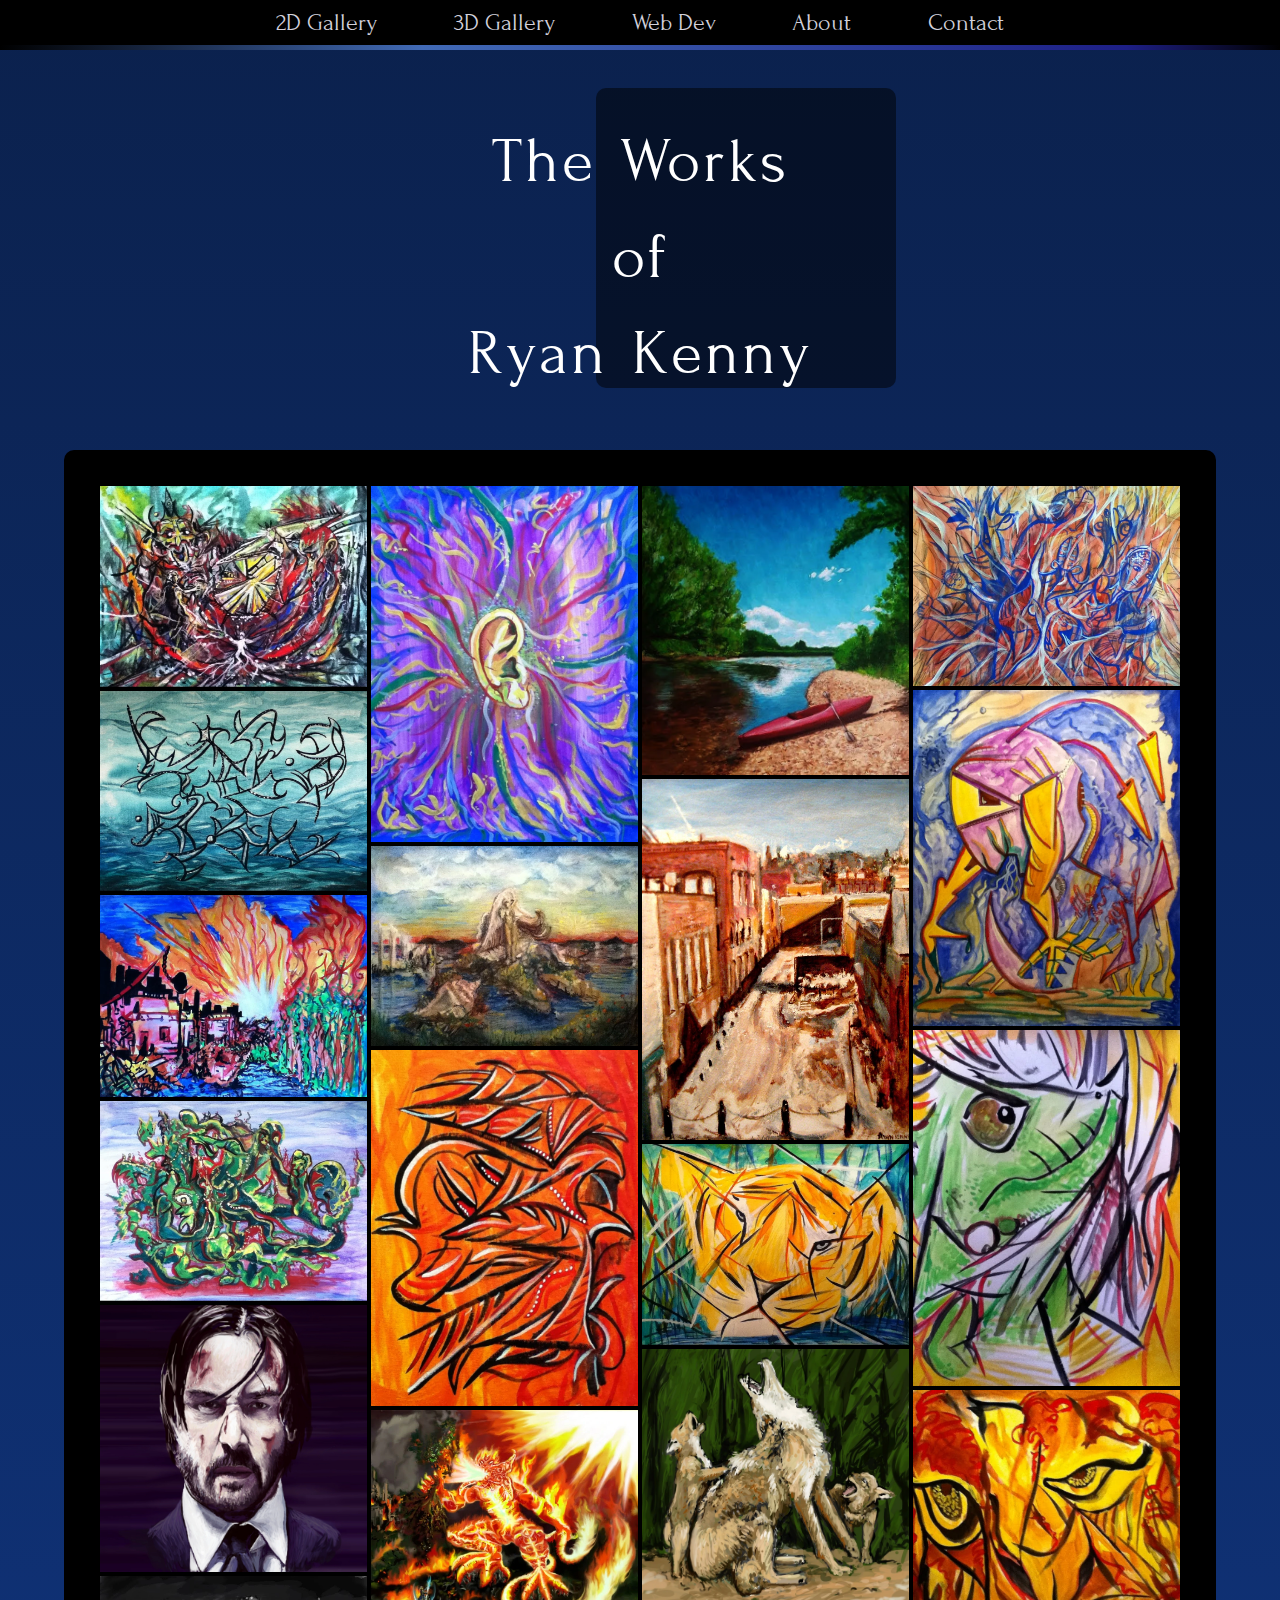
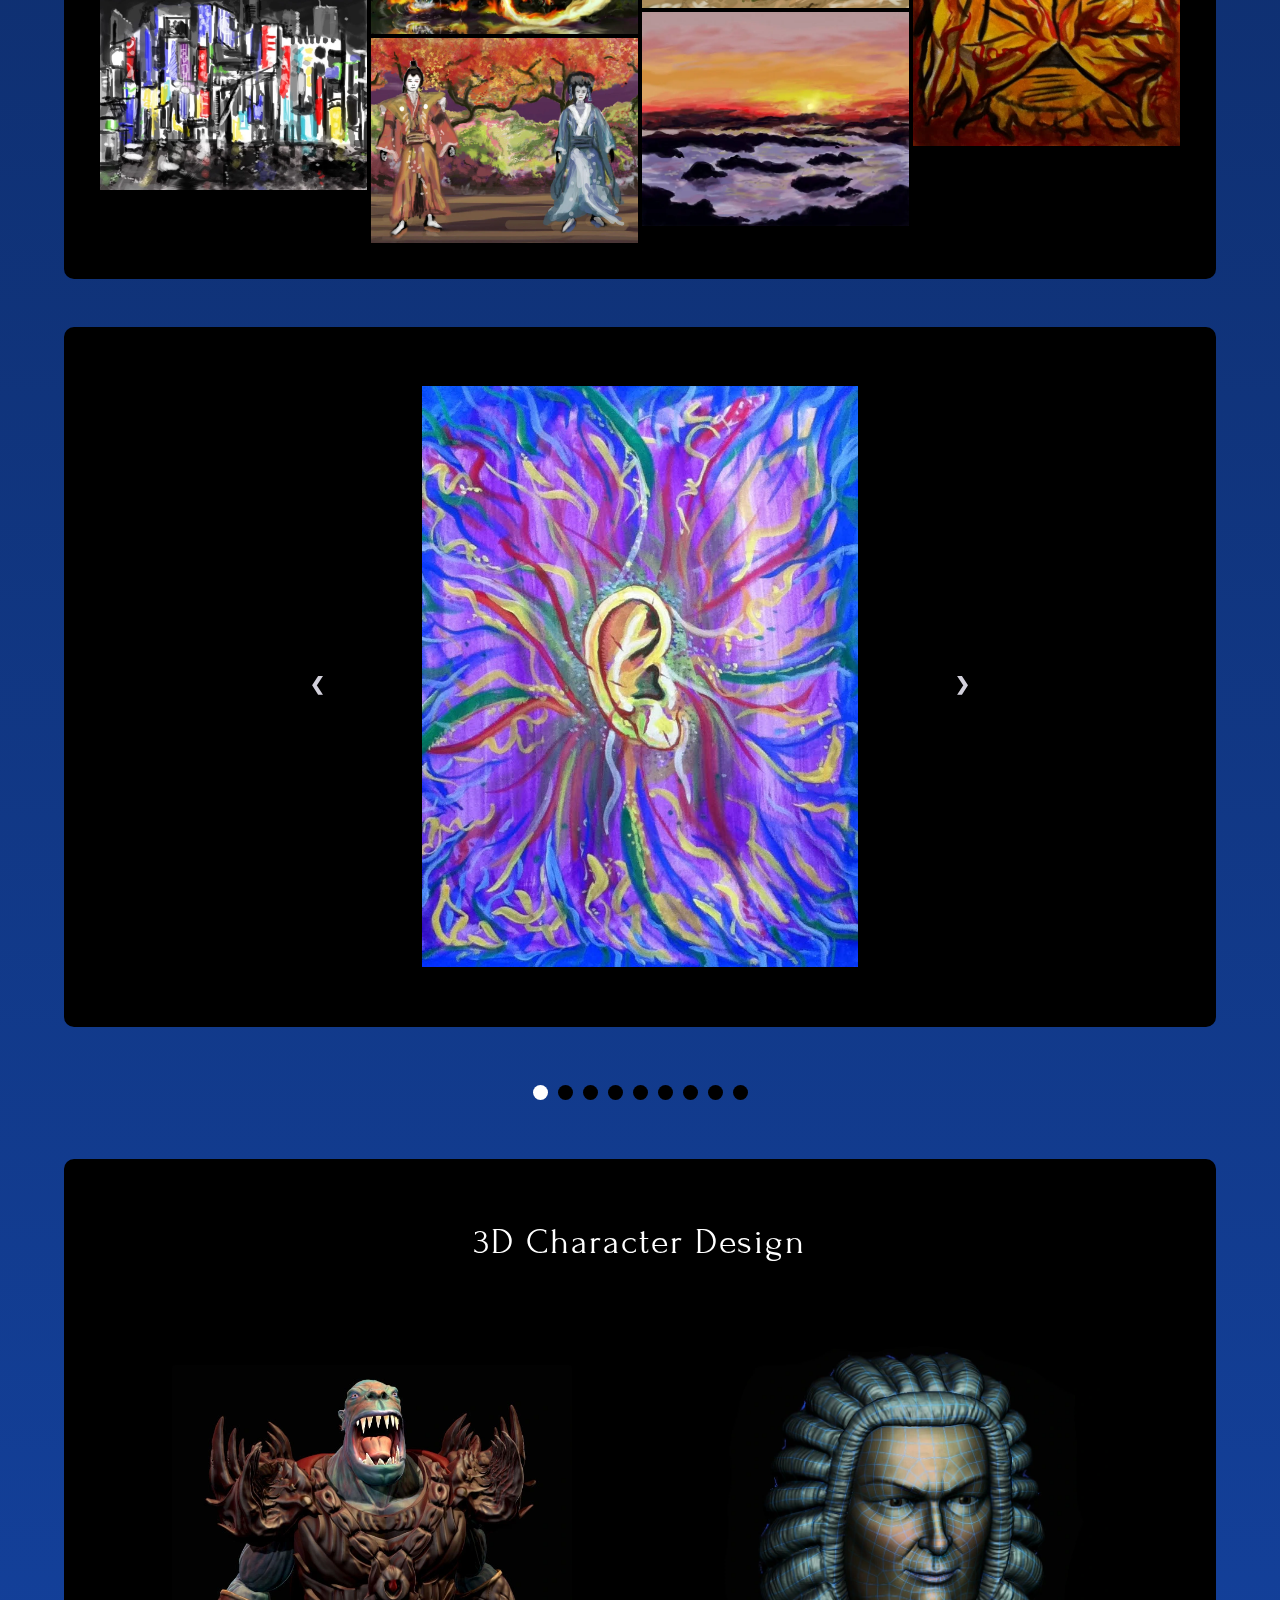
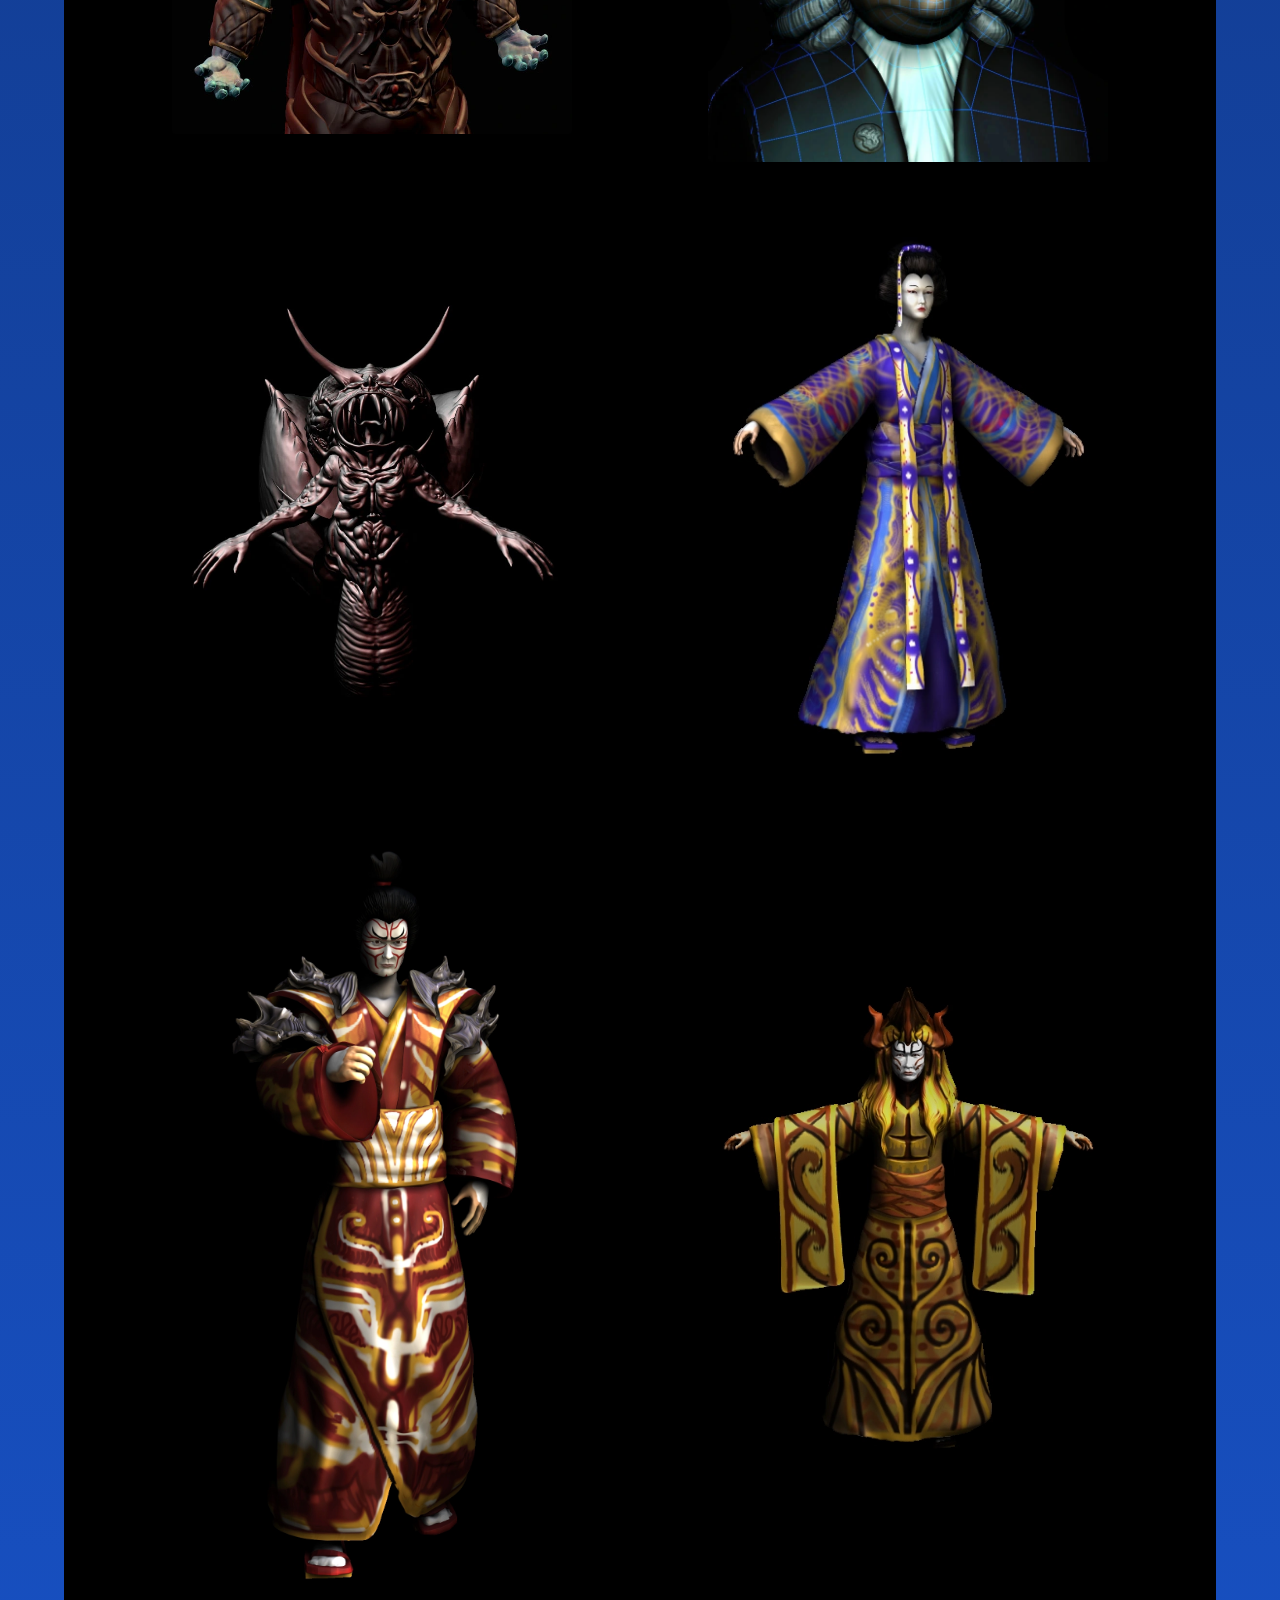
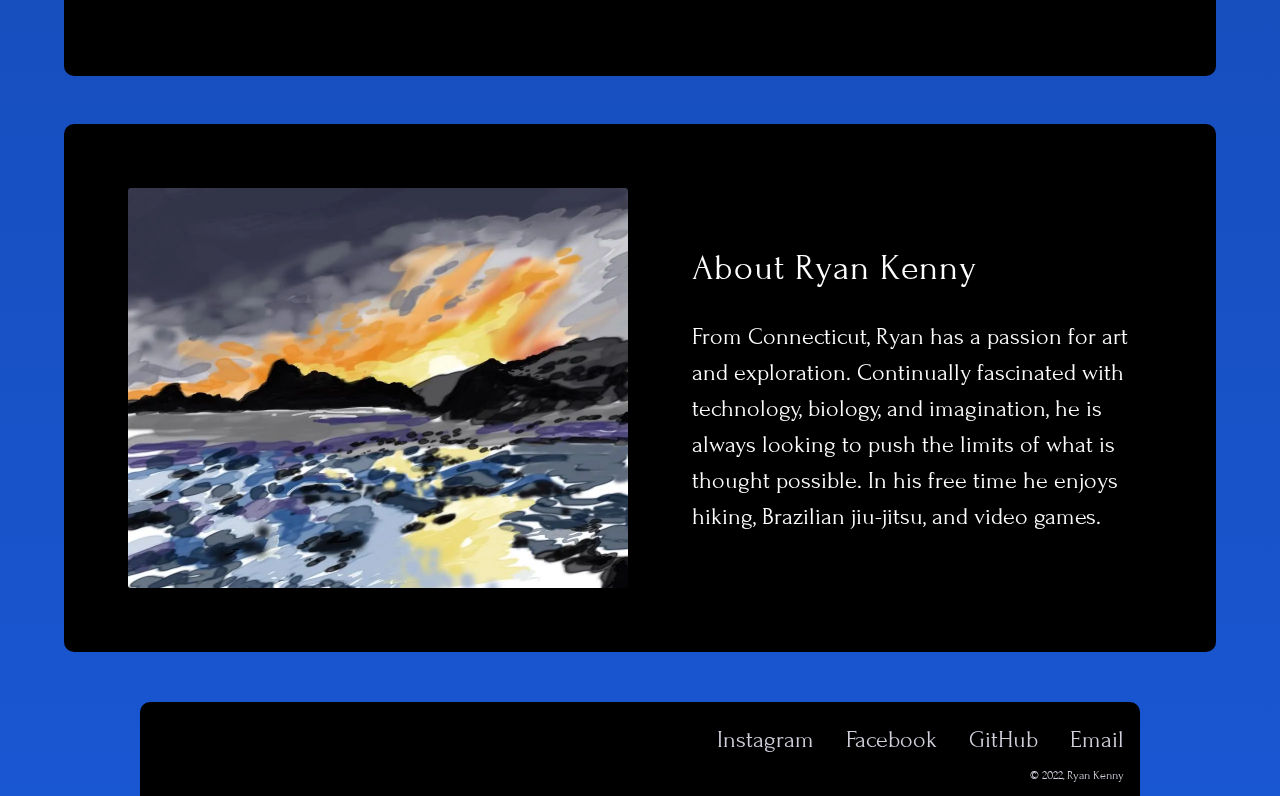
<file: index.html>
<!DOCTYPE html>
<html lang="en">
  <head>
    <meta charset="UTF-8" />
    <meta http-equiv="X-UA-Compatible" content="IE=edge" />
    <meta name="viewport" content="width=device-width, initial-scale=1.0" />
    <title>Ryan Kenny - Portfolio</title>
    <link rel="stylesheet" href="styles.css" />
    <link rel="preconnect" href="https://fonts.googleapis.com" />
    <link rel="preconnect" href="https://fonts.gstatic.com" crossorigin />
    <link
      href="https://fonts.googleapis.com/css2?family=Forum&family=Mountains+of+Christmas:wght@400;700&display=swap"
      rel="stylesheet"
    />
    <link rel="stylesheet" href="https://unpkg.com/aos@next/dist/aos.css" />
    <!-- <link
      href="https://fonts.googleapis.com/css2?family=Raleway:wght@400&display=swap"
      rel="stylesheet"
    /> -->
    <script src="./script.js" defer></script>
    <!-- Global site tag (gtag.js) - Google Analytics -->
    <script
      async
      src="https://www.googletagmanager.com/gtag/js?id=G-W065V0W9ZJ"
    ></script>
    <script>
      window.dataLayer = window.dataLayer || [];
      function gtag() {
        dataLayer.push(arguments);
      }
      gtag('js', new Date());

      gtag('config', 'G-W065V0W9ZJ');
    </script>
  </head>
  <body>
    <header id="header">
      <nav class="navbar">
        <!-- <a href="#" class="nav-toggler">
          <span class="bar"></span>
          <span class="bar"></span>
          <span class="bar"></span>
        </a> -->
        <div class="nav-links">
          <ul>
            <li><a class="nav-link" href="#projects1">2D Gallery</a></li>
            <li><a class="nav-link" href="#projects2">3D Gallery</a></li>
            <li><a class="nav-link" href="./webDev.html">Web Dev</a></li>
            <li><a class="nav-link" href="#About">About</a></li>
            <li><a class="nav-link" href="#Contact">Contact</a></li>
          </ul>
        </div>
      </nav>
    </header>
    <section id="welcome-section">
      <div class="square"></div>
      <div class="gradient"></div>
      <h1 class="title">
        The Works <br />of <br />
        Ryan Kenny
      </h1>
    </section>
    <section id="projects1">
      <div class="frame">
        <div class="gallery">
          <!-- Column 1 -->
          <div class="gallery__column">
            <a class="gallery__link">
              <picture class="gallery__thumb">
                <source
                  srcset="images/chaos.webp"
                  type="image/webp"
                  class="gallery__image"
                />
                <source
                  srcset="images/chaos.jpg"
                  type="image/jpeg"
                  class="gallery__image"
                />
                <img
                  src="images/chaos.jpg"
                  alt="A painting of a chaotic splash of colors and surreal forms"
                  class="gallery__image"
                />
                <figcaption class="gallery__caption">Chaos - 2012</figcaption>
                <figcaption class="shrink-text">&#x2715;</figcaption>
              </picture>
            </a>
            <a class="gallery__link">
              <picture class="gallery__thumb">
                <source
                  srcset="images/blue.webp"
                  type="image/webp"
                  class="gallery__image"
                />
                <source
                  srcset="images/blue.jpg"
                  type="image/jpeg"
                  class="gallery__image"
                />
                <img
                  src="images/blue.jpg"
                  alt="Painting of a dark, surreal language in front of blue serenity"
                  class="gallery__image"
                />
                <figcaption class="gallery__caption">Blue - 2012</figcaption>
                <figcaption class="shrink-text">&#x2715;</figcaption>
              </picture>
            </a>
            <a class="gallery__link">
              <picture class="gallery__thumb">
                <source
                  srcset="images/damage.webp"
                  type="image/webp"
                  class="gallery__image"
                />
                <source
                  srcset="images/damage.jpg"
                  type="image/jpeg"
                  class="gallery__image"
                />
                <img
                  src="images/damage.jpg"
                  alt="Painting of infrastructure blasting away a forest"
                  class="gallery__image"
                />
                <figcaption class="gallery__caption">Damage - 2011</figcaption>
                <figcaption class="shrink-text">&#x2715;</figcaption>
              </picture>
            </a>
            <a class="gallery__link">
              <picture class="gallery__thumb">
                <source
                  srcset="images/mess.webp"
                  type="image/webp"
                  class="gallery__image"
                />
                <source
                  srcset="images/mess.jpg"
                  type="image/jpeg"
                  class="gallery__image"
                />
                <img
                  src="images/mess.jpg"
                  alt="Painting of a mess of bioligcal forms"
                  class="gallery__image"
                />
                <figcaption class="gallery__caption">Mess - 2012</figcaption>
                <figcaption class="shrink-text">&#x2715;</figcaption>
              </picture>
            </a>
            <a class="gallery__link">
              <picture class="gallery__thumb">
                <source
                  srcset="images/keanu.webp"
                  type="image/webp"
                  class="gallery__image"
                />
                <source
                  srcset="images/keanu.jpg"
                  type="image/jpeg"
                  class="gallery__image"
                />
                <img
                  src="images/keanu.jpg"
                  alt="Digital painting of Keanu Reeves playing John Wick"
                  class="gallery__image"
                />
                <figcaption class="gallery__caption">
                  John Wick - 2019
                </figcaption>
                <figcaption class="shrink-text">&#x2715;</figcaption>
              </picture>
            </a>
            <a class="gallery__link">
              <picture class="gallery__thumb">
                <source
                  srcset="images/light_city.webp"
                  type="image/webp"
                  class="gallery__image"
                />
                <source
                  srcset="images/light_city.jpg"
                  type="image/jpeg"
                  class="gallery__image"
                />
                <img
                  src="images/light_city.webp"
                  alt="Digital painting of a colorful city of lights at night"
                  class="gallery__image"
                />
                <figcaption class="gallery__caption">
                  Light City - 2010
                </figcaption>
                <figcaption class="shrink-text">&#x2715;</figcaption>
              </picture>
            </a>
          </div>
          <!-- Column 2-->
          <div class="gallery__column">
            <a class="gallery__link">
              <picture class="gallery__thumb">
                <source
                  srcset="images/ear.webp"
                  type="image/webp"
                  class="gallery__image"
                />
                <source
                  srcset="images/ear.jpg"
                  type="image/jpeg"
                  class="gallery__image"
                />
                <img
                  src="images/ear.jpg"
                  alt="Painting of an ear with colorful energy radiating outward"
                  class="gallery__image"
                />
                <figcaption class="gallery__caption">Sound - 2011</figcaption>
                <figcaption class="shrink-text">&#x2715;</figcaption>
              </picture>
            </a>
            <a class="gallery__link">
              <picture class="gallery__thumb">
                <source
                  srcset="images/goddess.webp"
                  type="image/webp"
                  class="gallery__image"
                />
                <source
                  srcset="images/goddess.jpg"
                  type="image/jpeg"
                  class="gallery__image"
                />
                <img
                  src="images/goddess.jpg"
                  alt="Pastel drawing of a goddess over water"
                  class="gallery__image"
                />
                <figcaption class="gallery__caption">Goddess - 2011</figcaption>
                <figcaption class="shrink-text">&#x2715;</figcaption>
              </picture>
            </a>
            <a class="gallery__link">
              <picture class="gallery__thumb">
                <source
                  srcset="images/orange.webp"
                  type="image/webp"
                  class="gallery__image"
                />
                <source
                  srcset="images/orange.png"
                  type="image/png"
                  class="gallery__image"
                />
                <img
                  src="images/orange.png"
                  alt="Painting of dark, sharp shapes in front of an orange background"
                  class="gallery__image"
                />
                <figcaption class="gallery__caption">Slashes - 2011</figcaption>
                <figcaption class="shrink-text">&#x2715;</figcaption>
              </picture>
            </a>
            <a class="gallery__link">
              <picture class="gallery__thumb">
                <source
                  srcset="images/colossus.webp"
                  type="image/webp"
                  class="gallery__image"
                />
                <source
                  srcset="images/colossus.jpg"
                  type="image/jpeg"
                  class="gallery__image"
                />
                <img
                  src="images/colossus.jpg"
                  alt="Digital painting of a giant fire monster"
                  class="gallery__image"
                />
                <figcaption class="gallery__caption">
                  Colossus - 2011
                </figcaption>
                <figcaption class="shrink-text">&#x2715;</figcaption>
              </picture>
            </a>
            <a class="gallery__link">
              <picture class="gallery__thumb">
                <source
                  srcset="images/satoshi_concept.webp"
                  type="image/webp"
                  class="gallery__image"
                />
                <source
                  srcset="images/satoshi_concept.jpg"
                  type="image/jpeg"
                  class="gallery__image"
                />
                <img
                  src="images/satoshi_concept.jpg"
                  alt="Concept painting for Satoshi and the Thousand Samurai"
                  class="gallery__image"
                />
                <figcaption class="gallery__caption">Satoshi - 2012</figcaption>
                <figcaption class="shrink-text">&#x2715;</figcaption>
              </picture>
            </a>
          </div>
          <!-- Column 3-->
          <div class="gallery__column">
            <a class="gallery__link river">
              <picture class="gallery__thumb">
                <source
                  srcset="images/river.webp"
                  type="image/webp"
                  class="gallery__image"
                />
                <source
                  srcset="images/river.jpg"
                  type="image/jpeg"
                  class="gallery__image"
                />
                <img
                  src="images/river.jpg"
                  alt="Painting of a kayak by the Battenkill River"
                  class="gallery__image"
                />
                <figcaption class="gallery__caption">
                  The River - 2020
                </figcaption>
                <figcaption class="shrink-text">&#x2715;</figcaption>
              </picture>
            </a>
            <a class="gallery__link">
              <picture class="gallery__thumb">
                <source
                  srcset="images/vermont.webp"
                  type="image/webp"
                  class="gallery__image"
                />
                <source
                  srcset="images/vermont.jpg"
                  type="image/jpeg"
                  class="gallery__image"
                />
                <img
                  src="images/vermont.jpg"
                  alt="Painting of a scene from Burlington, Vermont"
                  class="gallery__image"
                />
                <figcaption class="gallery__caption">Vermont - 2011</figcaption>
                <figcaption class="shrink-text">&#x2715;</figcaption>
              </picture>
            </a>
            <a class="gallery__link">
              <picture class="gallery__thumb">
                <source
                  srcset="images/tiger01.webp"
                  type="image/webp"
                  class="gallery__image"
                />
                <source
                  srcset="images/tiger01.jpg"
                  type="image/jpeg"
                  class="gallery__image"
                />
                <img
                  src="images/tiger01.jpg"
                  alt="Painting of a stylized tiger"
                  class="gallery__image"
                />
                <figcaption class="gallery__caption">
                  Tiger 01 - 2012
                </figcaption>
                <figcaption class="shrink-text">&#x2715;</figcaption>
              </picture>
            </a>
            <a class="gallery__link">
              <picture class="gallery__thumb">
                <source
                  srcset="images/wolf.webp"
                  type="image/webp"
                  class="gallery__image"
                />
                <source
                  srcset="images/wolf.jpg"
                  type="image/jpeg"
                  class="gallery__image"
                />
                <img
                  src="images/wolf.jpg"
                  alt="Digital painting of wolves howling"
                  class="gallery__image"
                />
                <figcaption class="gallery__caption">Howls - 2020</figcaption>
                <figcaption class="shrink-text">&#x2715;</figcaption>
              </picture>
            </a>
            <a class="gallery__link">
              <picture class="gallery__thumb">
                <source
                  srcset="images/sunset01.webp"
                  type="image/webp"
                  class="gallery__image"
                />
                <source
                  srcset="images/sunset01.jpg"
                  type="image/jpeg"
                  class="gallery__image"
                />
                <img
                  src="images/sunset01.jpg"
                  alt="Digital painting of a colorful sunset"
                  class="gallery__image"
                />
                <figcaption class="gallery__caption">Sunset - 2011</figcaption>
                <figcaption class="shrink-text">&#x2715;</figcaption>
              </picture>
            </a>
          </div>
          <!-- Column 4-->
          <div class="gallery__column">
            <a class="gallery__link">
              <picture class="gallery__thumb">
                <source
                  srcset="images/thirst.webp"
                  type="image/webp"
                  class="gallery__image"
                />
                <source
                  srcset="images/thirst.jpg"
                  type="image/jpeg"
                  class="gallery__image"
                />
                <img
                  src="images/thirst.jpg"
                  alt="Painting of colorful surreal shapes"
                  class="gallery__image"
                />
                <figcaption class="gallery__caption">Thirst - 2012</figcaption>
                <figcaption class="shrink-text">&#x2715;</figcaption>
              </picture>
            </a>
            <a class="gallery__link">
              <picture class="gallery__thumb">
                <source
                  srcset="images/immobulus.webp"
                  type="image/webp"
                  class="gallery__image"
                />
                <source
                  srcset="images/immobulus.jpg"
                  type="image/jpeg"
                  class="gallery__image"
                />
                <img
                  src="images/immobulus.jpg"
                  alt="Painting of colorful surreal shapes"
                  class="gallery__image"
                />
                <figcaption class="gallery__caption">
                  Immobulus - 2012
                </figcaption>
                <figcaption class="shrink-text">&#x2715;</figcaption>
              </picture>
            </a>
            <a class="gallery__link">
              <picture class="gallery__thumb">
                <source
                  srcset="images/lizard.webp"
                  type="image/webp"
                  class="gallery__image"
                />
                <source
                  srcset="images/lizard.jpg"
                  type="image/jpeg"
                  class="gallery__image"
                />
                <img
                  src="images/lizard.jpg"
                  alt="Painting of a stylized lizard"
                  class="gallery__image"
                />
                <figcaption class="gallery__caption">Lizard - 2011</figcaption>
                <figcaption class="shrink-text">&#x2715;</figcaption>
              </picture>
            </a>
            <a class="gallery__link">
              <picture class="gallery__thumb">
                <source
                  srcset="images/tiger02.webp"
                  type="image/webp"
                  class="gallery__image"
                />
                <source
                  srcset="images/tiger02.jpg"
                  type="image/jpeg"
                  class="gallery__image"
                />
                <img
                  src="images/tiger02.jpg"
                  alt="Painting of a stylized tiger"
                  class="gallery__image"
                />
                <figcaption class="gallery__caption">
                  Tiger 02 - 2012
                </figcaption>
                <figcaption class="shrink-text">&#x2715;</figcaption>
              </picture>
            </a>
          </div>
        </div>
      </div>
    </section>

    <section id="slideshow">
      <!-- Slideshow -->
      <div class="slideshow-container">
        <div class="mySlides fade">
          <picture>
            <source srcset="images/ear.webp" type="image/webp" />
            <source srcset="images/ear.jpg" type="image/jpeg" />
            <img
              src="images/ear.jpg"
              alt="Painting of an ear with colorful energy radiating outward"
            />
          </picture>
        </div>
        <div class="mySlides fade">
          <picture>
            <source srcset="images/river.webp" type="image/webp" />
            <source srcset="images/river.jpg" type="image/jpeg" />
            <img
              src="images/river.webp"
              alt="Painting of a kayak by the Battenkill River"
            />
          </picture>
        </div>
        <div class="mySlides fade">
          <picture>
            <source srcset="images/chaos.webp" type="image/webp" />
            <source srcset="images/chaos.jpg" type="image/jpeg" />
            <img
              src="images/chaos.webp"
              alt="Painting of a splash of chaotic colors and surreal forms"
            />
          </picture>
        </div>
        <div class="mySlides fade">
          <picture>
            <source srcset="images/thirst.webp" type="image/webp" />
            <source srcset="images/thirst.jpg" type="image/jpeg" />
            <img
              src="images/thirst.webp"
              alt="Painting of colorful surreal shapes"
            />
          </picture>
        </div>
        <div class="mySlides fade">
          <picture>
            <source srcset="images/girl_02.webp" type="image/webp" />
            <source srcset="images/girl_02.png" type="image/png" />
            <img
              src="images/girl_02.png"
              alt="Digital painting of young woman"
            />
          </picture>
        </div>
        <div class="mySlides fade">
          <picture>
            <source srcset="images/face.webp" type="image/webp" />
            <source srcset="images/face.jpg" type="image/jpeg" />
            <img
              src="images/face.webp"
              alt="Digital painting of an angry face"
            />
          </picture>
        </div>
        <div class="mySlides fade">
          <picture>
            <source srcset="images/colossus.webp" type="image/webp" />
            <source srcset="images/colossus.jpg" type="image/jpeg" />
            <img
              src="images/colossus.webp"
              alt="Digital painting of a giant fire monster"
            />
          </picture>
        </div>
        <div class="mySlides fade">
          <picture>
            <source srcset="images/flying_triangle.webp" type="image/webp" />
            <source srcset="images/flying_triangle.jpg" type="image/jpeg" />
            <img
              src="images/flying_triangle.webp"
              alt="Drawing of Brazilian jiu-jitsu practicioners"
            />
          </picture>
        </div>
        <div class="mySlides fade">
          <picture>
            <source srcset="images/bear.webp" type="image/webp" />
            <source srcset="images/bear.png" type="image/png" />
            <img src="images/bear.png" alt="Drawing of a wild bear growling" />
          </picture>
        </div>
        <!-- Next and previous buttons -->
        <a class="prev" onclick="plusSlides(-1)">&#10094;</a>
        <a class="next" onclick="plusSlides(1)">&#10095;</a>
      </div>
      <!-- The dots/circles -->
      <div class="dots" style="text-align: center">
        <span class="dot" onclick="currentSlide(1)"></span>
        <span class="dot" onclick="currentSlide(2)"></span>
        <span class="dot" onclick="currentSlide(3)"></span>
        <span class="dot" onclick="currentSlide(4)"></span>
        <span class="dot" onclick="currentSlide(5)"></span>
        <span class="dot" onclick="currentSlide(6)"></span>
        <span class="dot" onclick="currentSlide(7)"></span>
        <span class="dot" onclick="currentSlide(8)"></span>
        <span class="dot" onclick="currentSlide(9)"></span>
      </div>
    </section>
    <section id="projects2">
      <div class="frame">
        <h2 class="coding-title">3D Character Design</h2>
        <br />
        <figure class="gallery-grid">
          <picture>
            <source
              srcset="images/orc04.webp"
              type="image/webp"
              class="project-tile characters"
            />
            <source
              srcset="images/orc04.jpg"
              type="image/jpeg"
              class="project-tile characters"
            />
            <img
              src="images/orc04.jpg"
              alt="3d model of an orc character"
              class="project-tile characters"
            />
          </picture>
          <picture>
            <source
              srcset="images/geomety.webp"
              type="image/webp"
              class="project-tile characters"
            />
            <source
              srcset="images/geomety.jpg"
              type="image/jpeg"
              class="project-tile characters"
            />
            <img
              src="images/geomety.jpg"
              alt="3d portrait of J.S. Bach with geometric overlay"
              class="project-tile characters"
            />
          </picture>
          <picture>
            <source
              srcset="images/alien011.webp"
              type="image/webp"
              class="project-tile characters"
            />
            <source
              srcset="images/alien011.jpg"
              type="image/jpeg"
              class="project-tile characters"
            />
            <img
              src="images/alien011.jpg"
              alt="3d model of an alien"
              class="project-tile characters"
            />
          </picture>
          <picture>
            <source
              srcset="images/hiyori.webp"
              type="image/webp"
              class="project-tile characters"
            />
            <source
              srcset="images/hiyori.jpg"
              type="image/jpeg"
              class="project-tile characters"
            />
            <img
              src="images/hiyori.jpg"
              alt="3d model of a female Kabuki character"
              class="project-tile characters"
            />
          </picture>
          <picture>
            <source
              srcset="images/satfinal_011.webp"
              type="image/webp"
              class="project-tile characters"
            />
            <source
              srcset="images/satfinal_011.jpg"
              type="image/jpeg"
              class="project-tile characters"
            />
            <img
              src="images/satfinal_011.jpg"
              alt="3d model of a male Kabuki character"
              class="project-tile characters"
            />
          </picture>
          <picture>
            <source
              srcset="images/elite1.webp"
              type="image/webp"
              class="project-tile characters"
            />
            <source
              srcset="images/elite1.jpg"
              type="image/jpeg"
              class="project-tile characters"
            />
            <img
              src="images/elite1.jpg"
              alt="3d model of a creepy Kabuki character"
              class="project-tile characters"
            />
          </picture>
        </figure>
      </div>
    </section>
    <section id="About">
      <div class="frame">
        <div class="grid--1x2">
          <picture class="about-pict">
            <source
              srcset="images/sunset02.webp"
              type="image/webp"
              class="about-img"
            />
            <source
              srcset="images/sunset02.jpg"
              type="image/jpeg"
              class="about-img"
            />
            <img
              src="images/sunset02.jpg"
              alt="A painting of a sunset"
              class="about-img"
            />
          </picture>
          <div class="about-desc">
            <div>
              <h2>About Ryan Kenny</h2>
              <p>
                From Connecticut, Ryan has a passion for art and exploration.
                Continually fascinated with technology, biology, and
                imagination, he is always looking to push the limits of what is
                thought possible. In his free time he enjoys hiking, Brazilian
                jiu-jitsu, and video games.
              </p>
            </div>
          </div>
        </div>
      </div>
    </section>
    <footer id="Contact">
      <div class="footer">
        <ul>
          <li>
            <a
              id="profile-link"
              class="nav-link condense"
              href="https://www.instagram.com/ryankennyart/"
              target="_blank"
              >Instagram</a
            >
          </li>
          <li>
            <a
              id="profile-link"
              class="nav-link condense"
              href="https://www.facebook.com/ryan.kenny.564/"
              target="_blank"
              >Facebook</a
            >
          </li>
          <li>
            <a
              id="profile-link"
              class="nav-link condense"
              href="https://github.com/RKenny23"
              target="_blank"
              >GitHub</a
            >
          </li>
          <li>
            <a
              id="profile-link"
              class="nav-link condense"
              href="mailto:rkenny238@hotmail.com"
              >Email</a
            >
          </li>
        </ul>
        <p>&copy; 2022, Ryan Kenny</p>
      </div>
    </footer>
  </body>
</html>
</file>
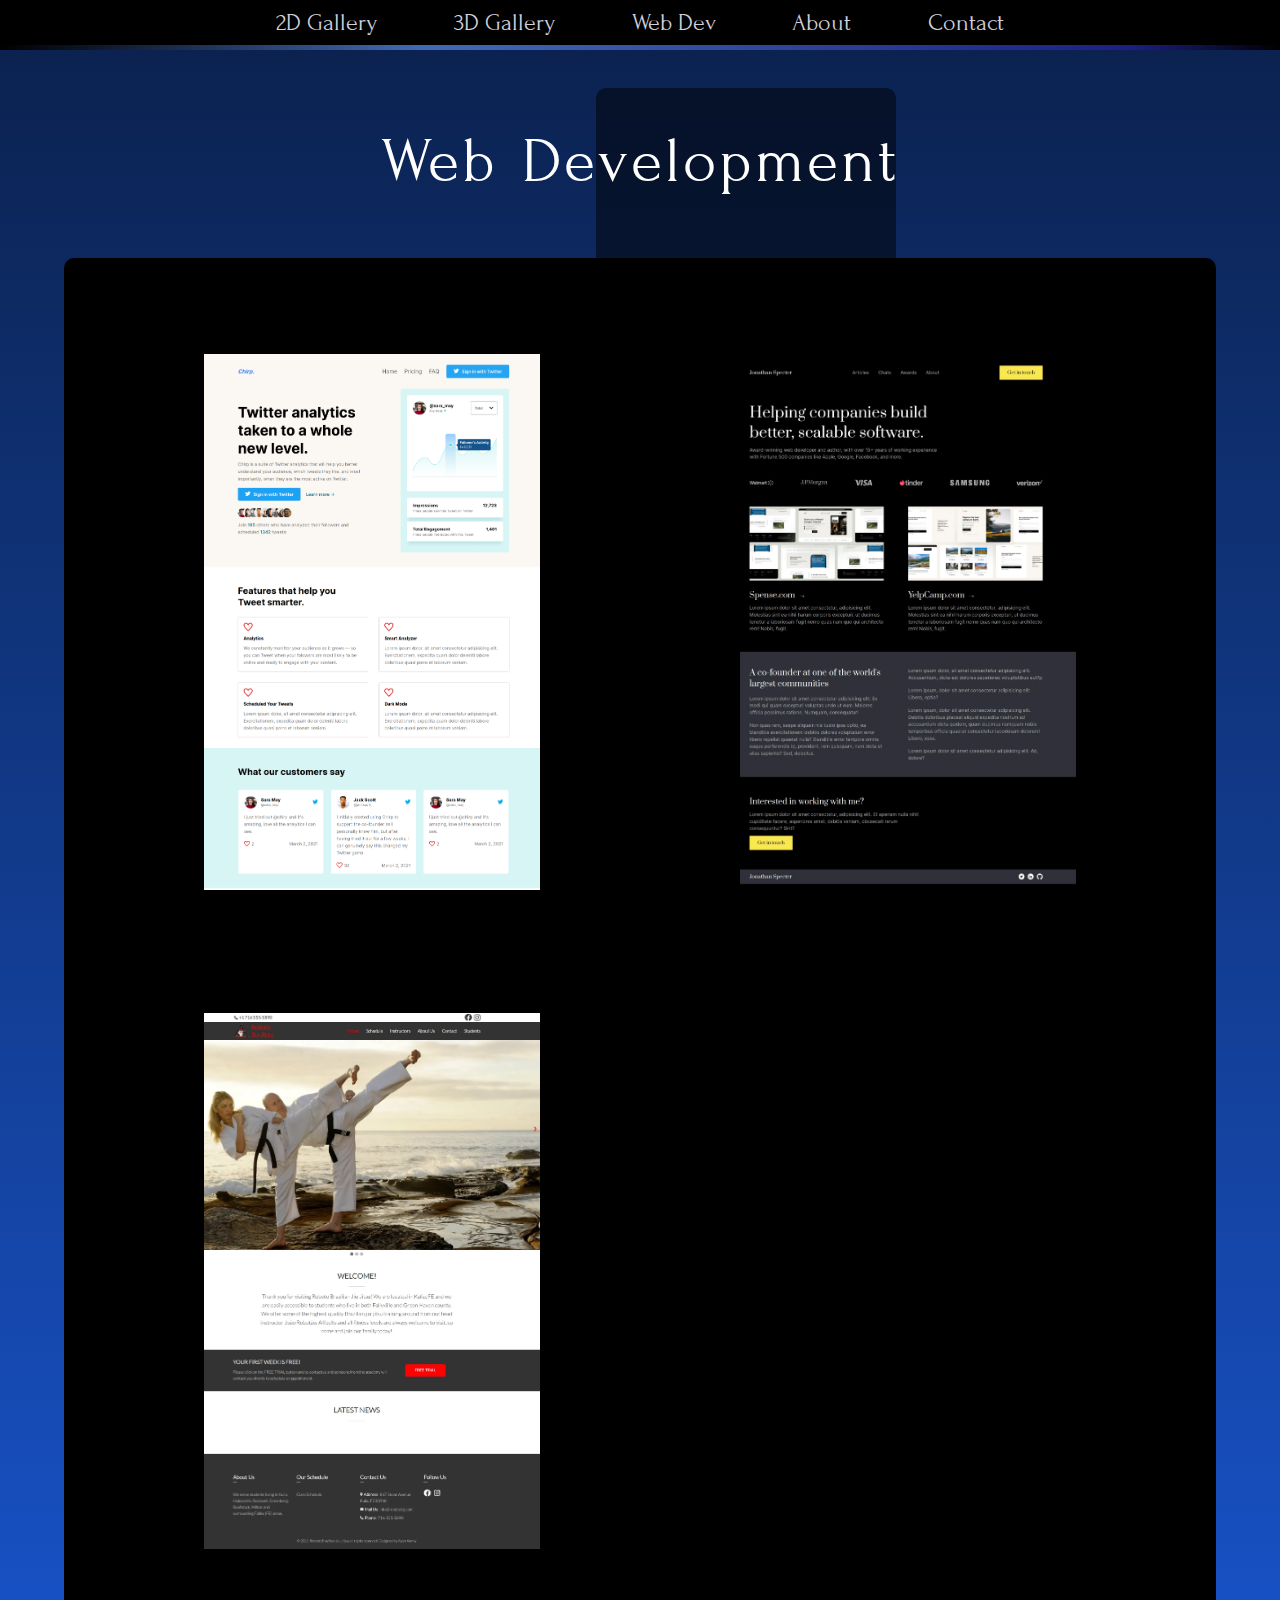
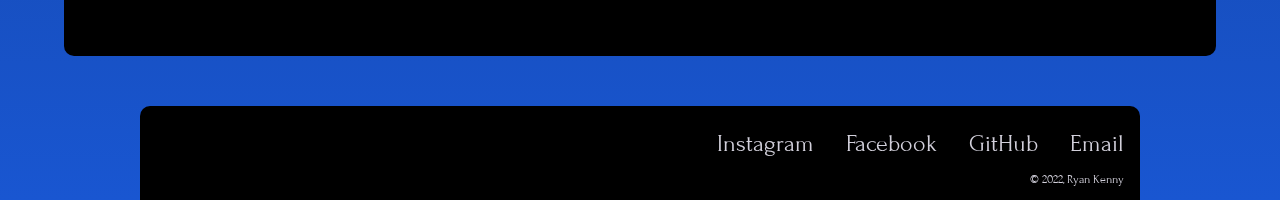
<file: webDev.html>
<!DOCTYPE html>
<html lang="en">
  <head>
    <meta charset="UTF-8" />
    <meta http-equiv="X-UA-Compatible" content="IE=edge" />
    <meta name="viewport" content="width=device-width, initial-scale=1.0" />
    <title>Ryan Kenny - Portfolio</title>
    <link rel="stylesheet" href="styles.css" />
    <link rel="preconnect" href="https://fonts.googleapis.com" />
    <link rel="preconnect" href="https://fonts.gstatic.com" crossorigin />
    <link
      href="https://fonts.googleapis.com/css2?family=Forum&family=Mountains+of+Christmas:wght@400;700&display=swap"
      rel="stylesheet"
    />
    <link rel="stylesheet" href="https://unpkg.com/aos@next/dist/aos.css" />
  </head>
  <body>
    <header id="header">
      <nav class="navbar">
        <!-- <a href="#" class="nav-toggler">
          <span class="bar"></span>
          <span class="bar"></span>
          <span class="bar"></span>
        </a> -->
        <div class="nav-links">
          <ul>
            <li>
              <a class="nav-link" href="./index.html#projects1">2D Gallery</a>
            </li>
            <li>
              <a class="nav-link" href="./index.html#projects2">3D Gallery</a>
            </li>
            <li><a class="nav-link" href="./webDev.html">Web Dev</a></li>
            <li><a class="nav-link" href="./index.html#About">About</a></li>
            <li><a class="nav-link" href="#Contact">Contact</a></li>
          </ul>
        </div>
      </nav>
    </header>
    <section id="welcome-section">
      <div class="square"></div>
      <div class="gradient"></div>
      <h1 class="webdev-title">Web Development</h1>
    </section>
    <section id="projects3">
      <div class="frame">
        <div class="gallery-grid">
          <a href="https://rkenny23.github.io/chirp-landing-page/">
            <picture>
              <!-- <source
                srcset="images/rkenny23.github.io_chirp-landing-page_.webp"
                type="image/webp"
                class="project-tile"
              /> -->
              <source
                srcset="images/rkenny23.github.io_chirp-landing-page_.png"
                type="image/png"
                class="project-tile"
              />
              <img
                src="images/rkenny23.github.io_chirp-landing-page_.png"
                alt="A landing page sample"
                class="project-tile"
              />
            </picture>
          </a>
          <a href="https://rkenny23.github.io/developer-portfolio/">
            <picture>
              <source
                srcset="images/rkenny23.github.io_developer-portfolio_.webp"
                type="image/webp"
                class="project-tile"
              />
              <source
                srcset="images/rkenny23.github.io_developer-portfolio_.png"
                type="image/png"
                class="project-tile"
              />
              <img
                src="images/rkenny23.github.io_developer-portfolio_.png"
                alt="A portfolio page sample"
                class="project-tile"
              />
            </picture>
          </a>
          <a href="https://rkenny23.github.io/bjj-site/">
            <picture>
              <source
                srcset="images/robotobjj.netlify.app_index.html.webp"
                type="image/webp"
                class="project-tile"
              />
              <source
                srcset="images/robotobjj.netlify.app_index.html.png"
                type="image/png"
                class="project-tile"
              />
              <img
                src="images/robotobjj.netlify.app_index.html.png"
                alt="A martial arts school sample"
                class="project-tile"
              />
            </picture>
          </a>
        </div>
      </div>
    </section>
    <footer id="Contact">
      <div class="footer">
        <ul>
          <li>
            <a
              id="profile-link"
              class="nav-link condense"
              href="https://www.instagram.com/ryankennyart/"
              target="_blank"
              >Instagram</a
            >
          </li>
          <li>
            <a
              id="profile-link"
              class="nav-link condense"
              href="https://www.facebook.com/ryan.kenny.564/"
              target="_blank"
              >Facebook</a
            >
          </li>
          <li>
            <a
              id="profile-link"
              class="nav-link condense"
              href="https://github.com/RKenny23"
              target="_blank"
              >GitHub</a
            >
          </li>
          <li>
            <a
              id="profile-link"
              class="nav-link condense"
              href="mailto:rkenny238@hotmail.com"
              >Email</a
            >
          </li>
        </ul>
        <p>&copy; 2022, Ryan Kenny</p>
      </div>
    </footer>
  </body>
</html>
</file>
<file: styles.css>
:root {
  --clr-bg: #1955d1;
  --clr-secondary: #darkblue;
  --clr-text: #fff;
  --clr-link: #d2d0db;
}

* {
  margin: 0;
  padding: 0;
  box-sizing: border-box;
}

body {
  color: var(--clr-text);
  font-family: 'Forum', sans-serif;
  font-size: 1.5rem;
  line-height: 1.5;
  background: #1956d1;
  background: -webkit-linear-gradient(bottom, #1956d1, #0b214d);
  background: -moz-linear-gradient(bottom, #1956d1, #0b214d);
  background: linear-gradient(to top, #1956d1, #0b214d);
}

.title, .webdev-title {
  font-weight: 500;
  font-size: 4rem;
  letter-spacing: 3px;
  word-spacing: 4px;
  text-align: center;
  margin-top: 4rem;
}

.square {
  position: absolute;
  width: 300px;
  height: 300px;
  background-color: rgba(0, 0, 0, 0.5);
  top: 5.5rem;
  right: 30%;
  margin: 0 auto;
  z-index: -1;
  border-radius: 10px;
}

.gradient {
  position: sticky;
  top: 0;
  height: 50px;
  width: 100%;
  text-align: center;
  padding-bottom: 5px;
  background: /* gradient can be an image */ linear-gradient(
      to left,
      rgba(0, 0, 0, 0.5) 0%,
      rgb(29, 31, 134) 12%,
      rgb(65, 106, 182) 67%,
      rgba(0, 0, 0, 0.5) 100%
    )
    left bottom #000 no-repeat;
  background-size: 100% 5px; /* if linear-gradient, we need to resize it */
  z-index: -1;
}

h2 {
  font-weight: 400;
  text-align: center;
  letter-spacing: 2px;
}

a {
  color: var(--clr-link);
  text-decoration: none;
  transition: color 0.3s;
}

a:hover {
  color: var(--clr-text);
}

header {
  position: fixed;
  width: 100%;
  display: flex;
  justify-content: center;
  z-index: 10;
  overflow-x: hidden;

}

/* Navbar */

.navbar {
  display: flex;
  position: relative;
  justify-content: center;
  align-items: center;
  width: 100%;
  height: 45px;
  color: #fff;
  background-color: black;
}

.nav-links ul {
  display: flex;
  list-style: none;
  align-items: center;
  font-size: 1.5rem;
  font-weight: 500;

}

.nav-link {
  display: block;
  color: var(--clr-link);
  padding: 0 3vw;
  white-space: nowrap;

}

.nav-link:hover {
  color: #fff;
  transition: 0.3s;
}

@media screen and (max-width:767px) {
  html, body {
      overflow-x: hidden;
  }
}

@media (max-width: 620px) {
  .nav-links ul {
    font-size: 1.2rem;
  }

  .nav-link {
    padding: 0 1rem;
  }

}

@media (max-width: 490px) {

  .nav-links ul {
    font-size: 0.9rem;
  }

  .nav-link {
    padding: 0 0.5rem;
  }
}

@media (max-width: 340px) {
  .nav-link {
    padding: 0 1vw;
  }
}


/* Gallery section */

.frame {
  margin: 3rem auto;
  width: 90vw;
  background-color: #000;
  border-radius: 10px;
  padding: 2rem;
}

.gallery-grid {
  display: grid;
  grid-template-columns: repeat(auto-fill, minmax(400px, 1fr));
  padding: 2rem 2rem;
  gap: 3rem;
  justify-items: center;
  align-items: center;
}

@media (max-width: 540px) {
  .gallery-grid {
    grid-template-columns: repeat(auto-fill, minmax(200px, 1fr));
  }
  .frame {
    width: 100vw;
    object-fit: cover;
  }

}

/* The Images */
.project-tile {
  border-radius: 3px;
  max-width: 400px;
  transition: opacity 0.25s ease-in-out;
}

.project-tile:hover {
  opacity: 0.7;
  /* transform: scale(1.5); */
  transition: all 0.3s;
}

.img-expanded {
  position: fixed;
  /* overflow: hidden; */
  top: 60px;
  left: 33%;
  z-index: 1000;
  /* max-width: 30%; */
  max-width: 650px;
  max-height: 100vh;
}

.gallery__link.river.img-expanded {
  width: 800px;
}

@media (max-width: 1700px) {
  .img-expanded {
    left: 32%;
    max-width: 600px;
  }
}

@media (max-width: 1500px) {
  .img-expanded {
    left: 28%;
    max-width: 600px;
  }
}

@media (max-width: 1400px) {
  .img-expanded {
    top: 70px;
    left: 26.5%;
    max-width: 600px;
  }
}

@media (max-width: 1180px) {
  .img-expanded {
    left: 26%;
    max-width: 500px;
  }
}

@media (max-width: 1000px) {
  .img-expanded {
    left: 22%;
    max-width: 500px;
  }
}

@media (max-width: 800px) {
  .img-expanded {
    left: 17%;
    max-width: 500px;
  }
}

@media (max-width: 800px) {
  .img-expanded {
    left: 12%;
    max-width: 500px;
  }
}

@media (max-width: 500px) {
  .img-expanded {
    left: 5%;
    max-width: 400px;
  }
}

@media (max-width: 400px) {
  .img-expanded {
    left: 0;
    max-width: 400px;
  }
}


/* .characters {
  border-radius: 50%;
}

.gallery-grid:first-child {
  border-radius: 0;
} */

.gallery {
  display: flex;
  padding: 2px;
  transition: 0.3s;
}
.grayscale {
  filter: grayscale(1);
}
.gallery__column {
  display: flex;
  flex-direction: column;
  width: 25%;
}
.gallery__link {
  margin: 2px;
  overflow: hidden;
  cursor: pointer;
}
/* .gallery__link:hover .gallery__image {
  filter: grayscale(0);
} */
.gallery__link:hover .gallery__caption {
  opacity: 1;

}

.img-expanded:hover .shrink-text {
  opacity: 1;

}
.gallery__thumb {
  position: relative;
}
.gallery__image {
  display: block;
  width: 100%;
  transition: 0.3s;
}
.gallery__image:hover {
  transform: scale(1.1);
}

.gallery__caption {
  position: absolute;
  bottom: 0;
  left: 0;
  padding: 25px 15px 15px;
  width: 100%;
  /* font-family: 'Raleway', sans-serif; */
  font-size: 1rem;
  font-weight: 600;
  letter-spacing: 2px;
  color: white;
  opacity: 0;
  background: linear-gradient(0deg, rgba(0, 0, 0, .5) 0%, rgba(255, 255, 255, 0) 100%);
  transition: 0.3s;
}

.shrink-text {
  position: absolute;
  top: 0;
  right: 0;
  padding: 15px 15px 15px;
  /* width: 100%; */
  /* font-family: 'Raleway', sans-serif; */
  font-size: 1rem;
  font-weight: 600;
  letter-spacing: 2px;
  color: white;
  opacity: 0;
  transition: 0.3s;
}

@media (max-width: 600px) {
  .gallery__caption {
    font-size: 0.8rem;
    padding-left: 5px;
    padding-bottom: 5px;
    padding-top: 0;
  }
}


/* Slideshow */
.slideshow-container {
  position: relative;
  overflow: hidden;
  margin: 3rem auto;
  align-items: center;
  height: 700px;
  display: flex;
  justify-content: center;
  background-color: #000;
  border-radius: 10px;
  width: 90vw;
}

.slideshow-container img {
  width: 50%;
  height: 100%;
  min-width: 500px;
  display: flex;
  justify-content: center;
  justify-items: center;
  align-items: center;
  margin: 0 auto;
  padding: 2rem;
}

/* Next & previous buttons */
.prev,
.next {
  cursor: pointer;
  position: absolute;
  top: 50%;
  width: auto;
  margin-top: -22px;
  padding: 16px;
  color: var(clr-secondary);
  font-weight: bold;
  font-size: 18px;
  transition: 0.3s ease;
  border-radius: 0 3px 3px 0;
  user-select: none;
}

.prev {
  left: 20%;
}

.next {
  right: 20%;
}

/* On hover, add a black background color with a little bit see-through */
.prev:hover,
.next:hover {
  color: var(--clr-bg);
}

/* The dots/bullets/indicators */
.dots {
  margin-bottom: 2rem;
}

.dot {
  cursor: pointer;
  height: 15px;
  width: 15px;
  margin: 0 2px;
  background-color: #000;
  border-radius: 50%;
  display: inline-block;
  transition: background-color 0.6s ease;
}

.active,
.dot:hover {
  background-color: #fff;
}

/* Fading animation */
.fade {
  -webkit-animation-name: fade;
  -webkit-animation-duration: 1.5s;
  animation-name: fade;
  animation-duration: 1.5s;
}

@-webkit-keyframes fade {
  from {
    opacity: 0.4;
  }
  to {
    opacity: 1;
  }
}

@keyframes fade {
  from {
    opacity: 0.4;
  }
  to {
    opacity: 1;
  }
}

.coding-title {
  text-align: center;
  margin-top: 1.5rem;
}

#projects3 img {
  width: 800px;
  height: 600px;
  top: 50%;
  overflow: hidden;
  object-fit: cover;
  object-position: 100% 0;
  padding: 2rem;
}

.grid--1x2 {
  display: flex;
  grid-template-columns: repeat(auto-fill, minmax(400px, 1fr));
  justify-items: center;
  align-content: center;
}

.about-img {
  display: flex;
  width: 50%;
  min-width: 500px;
  /* padding: 0.5rem; */
  border-radius: 3px;
  margin: 0 auto;
  /* align-items: center; */
  align-content: center;
}

.about-pict {
  padding: 2rem;
}

.about-desc {
  display: flex;
  /* justify-content: left; */
  padding: 2rem;
  margin: 0 auto;
  width: 100%;
  min-width: 300px;
  align-items: center;
}

@media (max-width: 500px) {
  .about-desc {
    margin: 0 ;
    padding: 0;
  }

  .about-img {
    min-width: 300px;
  }
}

.about-desc h2 {
  margin-bottom: 1.5rem;
  margin-top: 0;
  text-align: left;
  letter-spacing: 1px;
}

@media (max-width: 1180px) {
  .grid--1x2 {
    display: flex;
    flex-direction: column;
    flex-wrap: wrap;
    justify-content: center;
    justify-items: center;
  }

  .about-desc,
  .about-desc h2 {
    text-align: center;
    padding: 1rem;
  }

  .prev, .next {
    top: 94%;
  }

  /* .gallery__column {
    width: 50%;
  } */
}

.footer {
  background-color: black;
  align-content: center;
  justify-content: center;
  max-width: 1000px;
  margin: 0 auto;
  margin-top: 50px;
  border-top-left-radius: 10px;
  border-top-right-radius: 10px;
}

.footer > ul {
  display: flex;
  list-style: none;
  justify-content: flex-end;
  width: 100%;
  margin: 0 auto;
  padding: 0.75rem 0 0 0;
}

.footer > p {
  text-align: right;
  font-size: 0.75rem;
  padding: 0 1rem 0.75rem 0;
  color: var(--clr-link);
}

.condense {
  padding: 0.5rem 1rem;
}

@media (max-width: 560px) {

  .webdev-title {
    font-size: 2.5rem;
  }

  .footer {
    border-radius:0;
  }

  .footer > ul {
    font-size: 1.2rem;
    justify-content: center;
  }

  .footer p {
    text-align: center;
    padding: 0.75rem 0;
  }

  .slideshow-container {
    width: 100%;
    border-radius: 0;
  }

  .frame {
    width: 100%;
    border-radius: 0;
  }

  .about-img {
    padding: 0;
    height: 50%;
  }

  .frame {
    padding: 3rem 0;
  }

}

/* .trim {
  max-height: 400px;
  overflow: hidden;
} */
</file>
